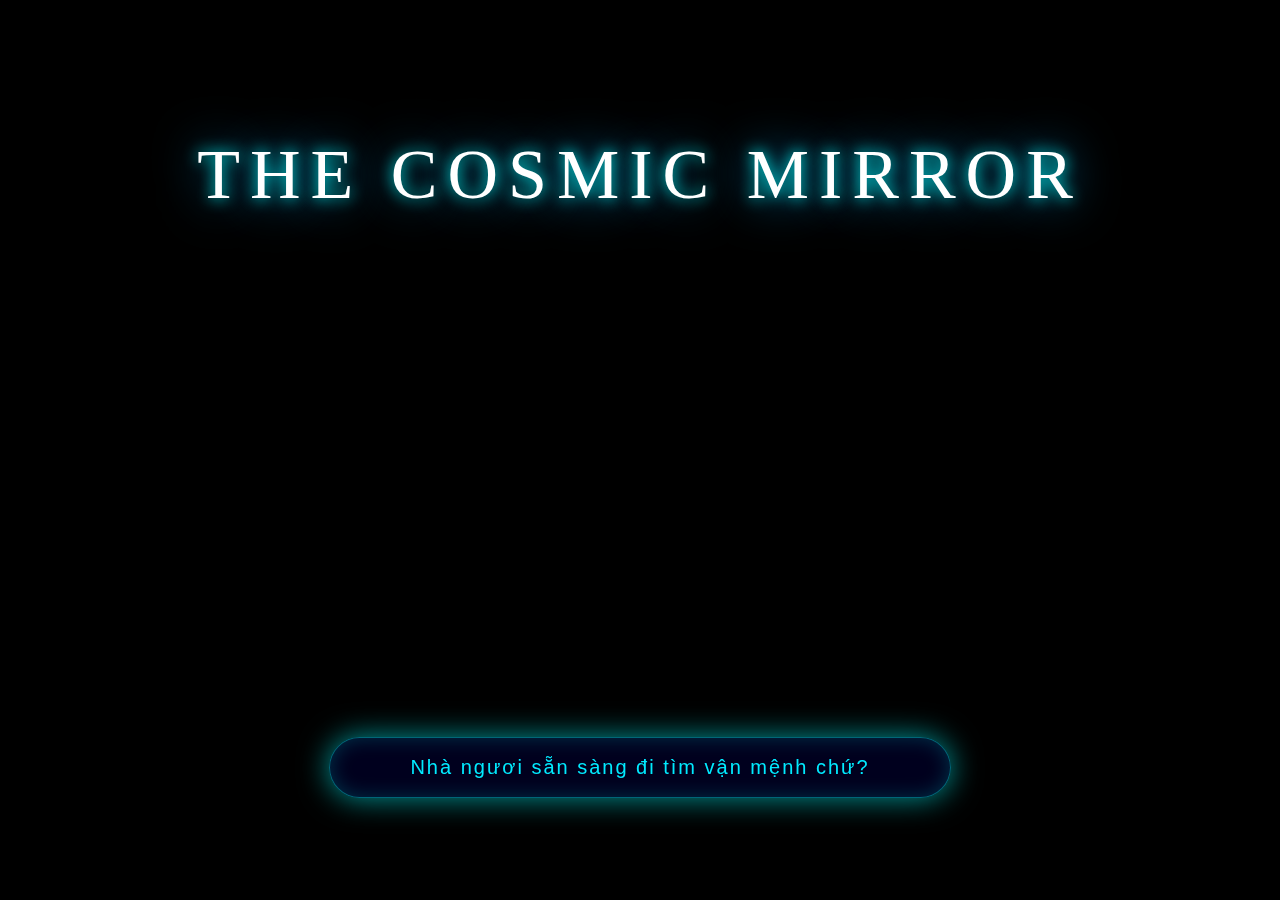
<file: index.html>
<!DOCTYPE html>
<html lang="vi">
<head>
<meta charset="UTF-8">
<title>THE COSMIC MIRROR</title>

<style>
body{
  margin:0;
  overflow:hidden;
  background:black;
  font-family:'Cinzel', serif;
}

/* ===== OVERLAY ===== */
#overlay{
  position:absolute;
  inset:0;
  display:flex;
  flex-direction:column;
  justify-content:flex-start;
  align-items:center;
  padding-top:15vh;
  z-index:5;
  transition:1.2s;
}

/* ===== TITLE ===== */
.title{
  font-size:70px;
  letter-spacing:10px;
  color:white;
  text-align:center;
  text-shadow:
    0 0 15px #00ffff,
    0 0 50px #00aaff;
}

/* ===== BUTTON ===== */
.mystic-btn-wrapper{
  margin-top:58vh;
}

.enter-btn{
  position:relative;
  overflow:hidden;
  padding:18px 80px;
  font-size:20px;
  border-radius:60px;
  border:1px solid rgba(0,255,255,0.4);
  cursor:pointer;
  background:rgba(0,0,40,0.75);
  backdrop-filter:blur(12px);
  color:#00eaff;
  letter-spacing:2px;
  transition:0.4s ease;
  box-shadow:
    0 0 30px rgba(0,255,255,0.6),
    inset 0 0 20px rgba(0,255,255,0.2);
}

.enter-btn:hover{
  transform:scale(1.06);
  box-shadow:
    0 0 50px cyan,
    0 0 100px rgba(0,255,255,0.5);
  color:white;
}

/* Light sweep */
.enter-btn::before{
  content:"";
  position:absolute;
  top:0;
  left:-150%;
  width:60%;
  height:100%;
  background:linear-gradient(
    120deg,
    transparent,
    rgba(255,255,255,0.9),
    transparent
  );
  transform:skewX(-25deg);
}

.enter-btn:hover::before{
  animation:sweep 1.2s forwards;
}

@keyframes sweep{
  0%{ left:-150%; }
  100%{ left:150%; }
}
</style>
</head>

<body>

<div id="overlay">
  <div class="title">THE COSMIC MIRROR</div>
  <div class="mystic-btn-wrapper">
    <button class="enter-btn" onclick="enterPortal()">
      Nhà ngươi sẵn sàng đi tìm vận mệnh chứ?
    </button>
  </div>
</div>

<script type="module">
import * as THREE from 'https://cdn.skypack.dev/three@0.136.0';

const scene = new THREE.Scene();
const camera = new THREE.PerspectiveCamera(70, window.innerWidth/window.innerHeight, 0.1, 6000);
const renderer = new THREE.WebGLRenderer({ antialias:true });
renderer.setSize(window.innerWidth, window.innerHeight);
renderer.setPixelRatio(window.devicePixelRatio);
document.body.appendChild(renderer.domElement);

/* ================= STARFIELD ================= */
const starCount = 8000;
const starsGeometry = new THREE.BufferGeometry();
const starPositions = new Float32Array(starCount * 3);

for(let i=0;i<starCount;i++){
  const radius = 1500 + Math.random()*2500;
  const theta = Math.random() * 2 * Math.PI;
  const phi = Math.acos((Math.random()*2)-1);

  starPositions[i*3]     = radius*Math.sin(phi)*Math.cos(theta);
  starPositions[i*3 + 1] = radius*Math.sin(phi)*Math.sin(theta);
  starPositions[i*3 + 2] = radius*Math.cos(phi);
}

starsGeometry.setAttribute('position',
  new THREE.BufferAttribute(starPositions,3)
);

const starsMaterial = new THREE.PointsMaterial({
  color:0xffffff,
  size:0.4,
  sizeAttenuation:true
});

const starField = new THREE.Points(starsGeometry, starsMaterial);
scene.add(starField);

/* ================= EARTH ================= */
const loader = new THREE.TextureLoader();

const earthTexture = loader.load("https://threejs.org/examples/textures/planets/earth_atmos_2048.jpg");
const earthNormal = loader.load("https://threejs.org/examples/textures/planets/earth_normal_2048.jpg");
const earthSpec = loader.load("https://threejs.org/examples/textures/planets/earth_specular_2048.jpg");
const cloudTexture = loader.load("https://threejs.org/examples/textures/planets/earth_clouds_1024.png");

const earthGeo = new THREE.SphereGeometry(2.2,64,64);

const earthMat = new THREE.MeshPhongMaterial({
  map:earthTexture,
  normalMap:earthNormal,
  specularMap:earthSpec,
  specular:new THREE.Color(0x555555),
  shininess:15
});

const earth = new THREE.Mesh(earthGeo,earthMat);
scene.add(earth);

/* ===== CLOUD LAYER ===== */
const cloudGeo = new THREE.SphereGeometry(2.23,64,64);
const cloudMat = new THREE.MeshPhongMaterial({
  map:cloudTexture,
  transparent:true,
  opacity:0.8,
  depthWrite:false
});
const clouds = new THREE.Mesh(cloudGeo,cloudMat);
scene.add(clouds);



/* ================= LIGHT ================= */
const sunLight = new THREE.DirectionalLight(0xffffff,1.8);
sunLight.position.set(5,3,5);
scene.add(sunLight);

scene.add(new THREE.AmbientLight(0x404040));

camera.position.z = 8;

let entering=false;
let warpSpeed=0;
let warpAcceleration=0.12;
let totalWarpTime=0;

/* ================= ANIMATION ================= */
function animate(){
  requestAnimationFrame(animate);

  earth.rotation.y += 0.002;
  clouds.rotation.y += 0.0025;
  starField.rotation.y += 0.00012;

  if(entering){
    totalWarpTime++;

    warpSpeed += warpAcceleration;
    warpAcceleration *= 1.01;

    const positions = starsGeometry.attributes.position.array;

    for(let i=0;i<starCount;i++){
      positions[i*3+2] += warpSpeed;
      if(positions[i*3+2] > 5000){
        positions[i*3+2] = -5000;
      }
    }

    starsGeometry.attributes.position.needsUpdate = true;
    camera.position.z -= 0.015 + warpSpeed*0.0015;

    if(totalWarpTime > 240){ // ~7 giây
      document.body.style.transition="1.2s";
      document.body.style.background="white";

      setTimeout(()=>{
        sessionStorage.setItem("fromIntro","true");
        window.location.href = "app.html";
      },1200);
    }

  }else{
    camera.lookAt(0,0,0);
  }

  renderer.render(scene,camera);
}
animate();

/* ================= ENTER ================= */
window.enterPortal=function(){
  entering=true;
  document.getElementById("overlay").style.opacity="0";
};

window.addEventListener("resize",()=>{
  camera.aspect = window.innerWidth/window.innerHeight;
  camera.updateProjectionMatrix();
  renderer.setSize(window.innerWidth,window.innerHeight);
});
</script>

</body>
</html>
</file>
